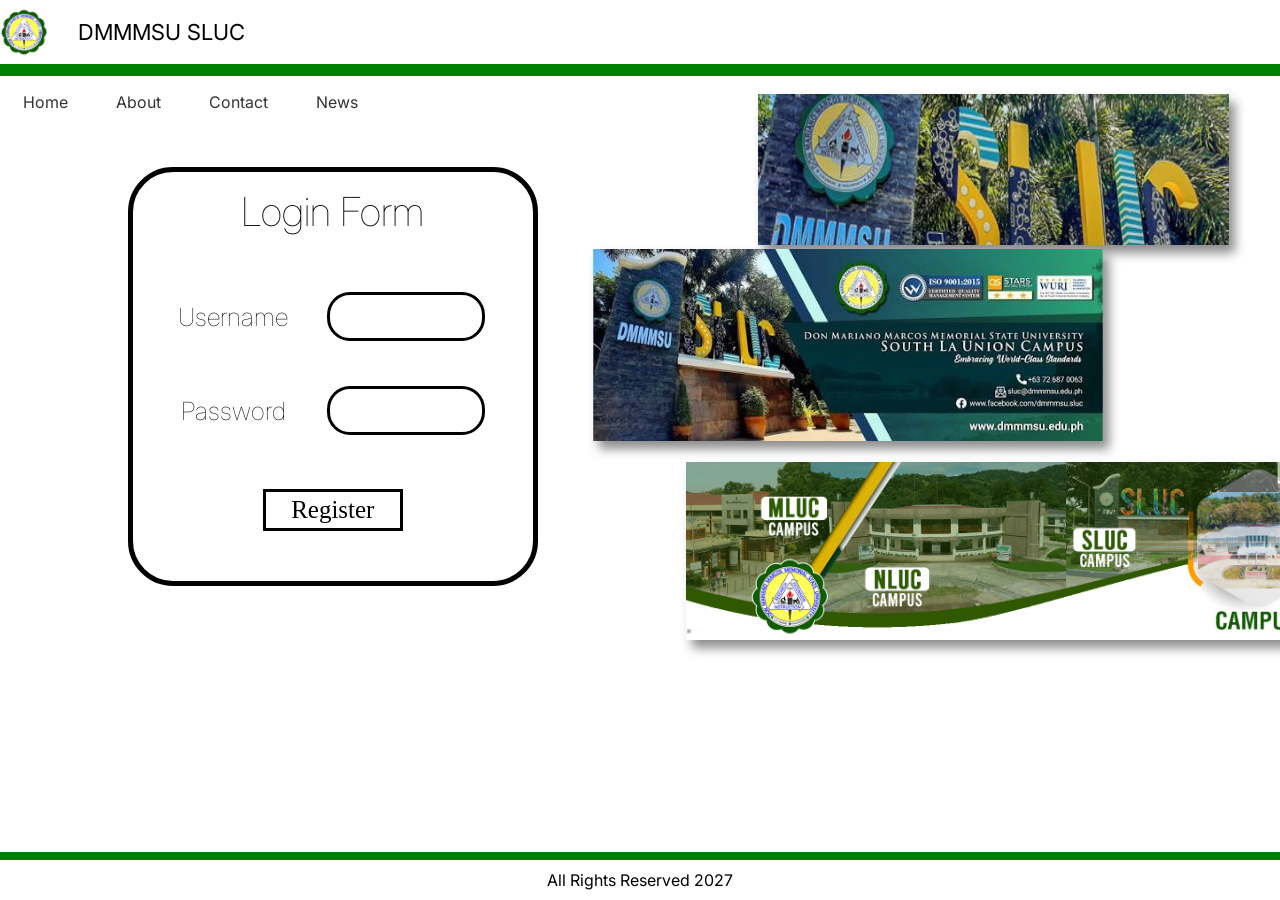
<file: index.html>
<!DOCTYPE html>
<html lang="en">
<head>
  <meta charset="UTF-8">
  <meta name="viewport" content="width=device-width, initial-scale=1.0">
  <title>DMMMSU SLUC - Login</title>
  <link rel="preconnect" href="https://fonts.googleapis.com">
  <link href="https://fonts.googleapis.com/css2?family=Inter:wght@400;700&display=swap" rel="stylesheet">
  <link rel="stylesheet" href="style.css">
</head>
<body>

  <!-- Header: logo + name, dark green line underneath -->
  <header class="site-header">
    <img class="brand-logo" src="DmmmsuLogo.png" alt="DMMMSU logo">
    <span class="brand-name">DMMMSU SLUC</span>
  </header>

  <div class="page-body">

    <!-- Navigation (sits just below the green line) -->
    <nav class="main-nav">
      <a href="#">Home</a>
      <a href="#">About</a>
      <a href="#">Contact</a>
      <a href="#">News</a>  
    </nav>

    <!-- Left column: login form -->
    <section class="login-column">
      <form>
           <h3>Login Form</h3>
           <label>Username</label> 
           <input type="text" name="username" required></input>
           <label>Password</label>
           <input type="password" name="password" required></input>
           <button type="submit">Register</button>
        </form>
    </section>

    <!-- Right column: staggered campus images -->
    <section class="gallery-column">
      <img class="gallery-img img-top" src="sluc.jpg" alt="DMMMSU SLUC campus sign">
      <img class="gallery-img img-middle" src="dmsusluc.jpg" alt="DMMMSU SLUC campus banner">
      <img class="gallery-img img-bottom" src="slc.png" alt="DMMMSU campuses overview">
    </section>

  </div>

  <!-- Footer: dark green line + centered text -->
  <footer class="site-footer">
    <p>All Rights Reserved 2027</p>
  </footer>

</body>
</html>
</file>
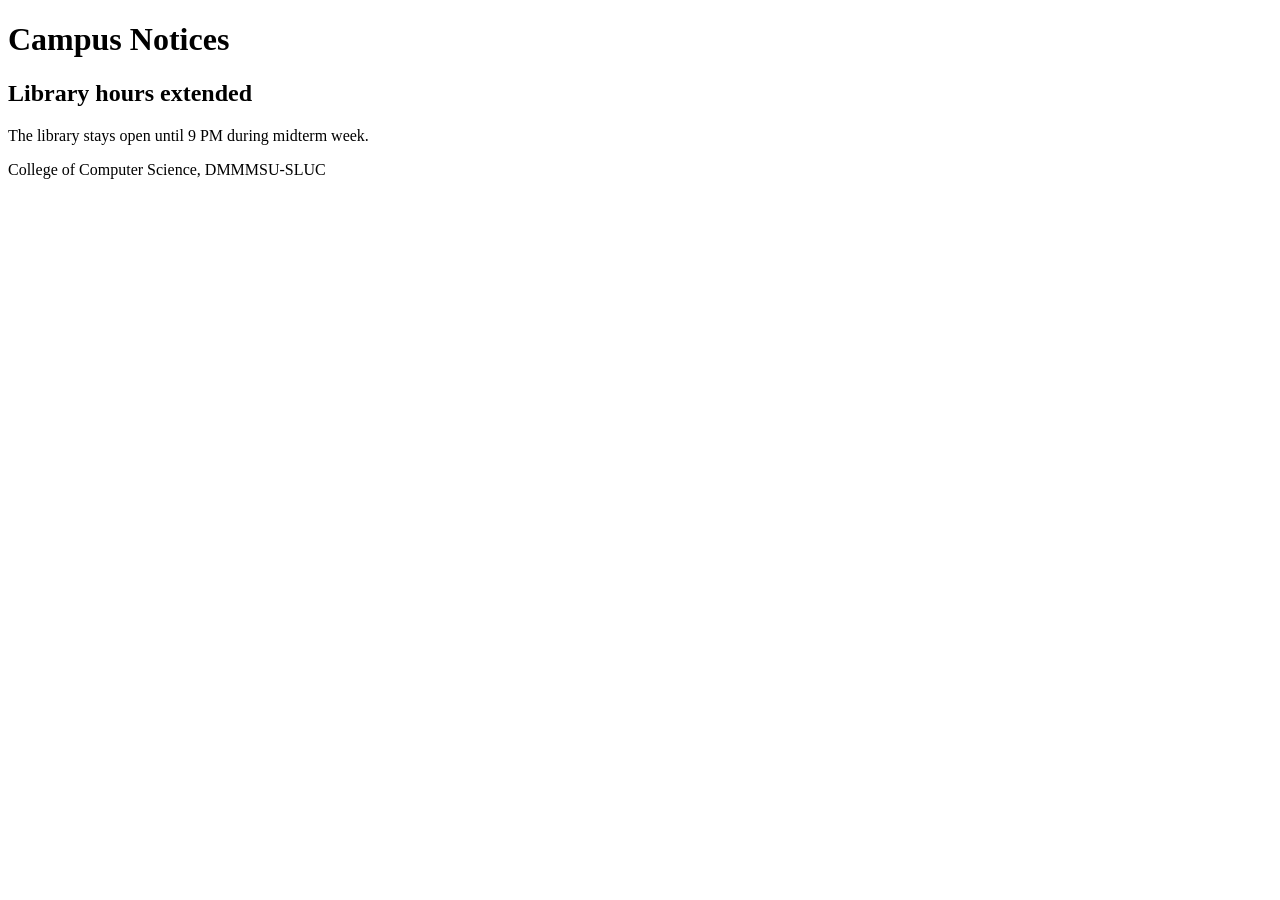
<file: campusnoticeindex.html>
<!DOCTYPE html>
<html lang="en">
<head>
  <meta charset="utf-8">
  <meta name="viewport" content="width=device-width, initial-scale=1">
  <title>Campus Notices</title>
</head>
<body>
  <header>
    <h1>Campus Notices</h1>
  </header>
  <main>
    <article class="notice">
      <h2>Library hours extended</h2>
      <p>The library stays open until 9 PM during midterm week.</p>
    </article>
  </main>
  <footer>
    <p>College of Computer Science, DMMMSU-SLUC</p>
  </footer>
</body>
</html>
</file>
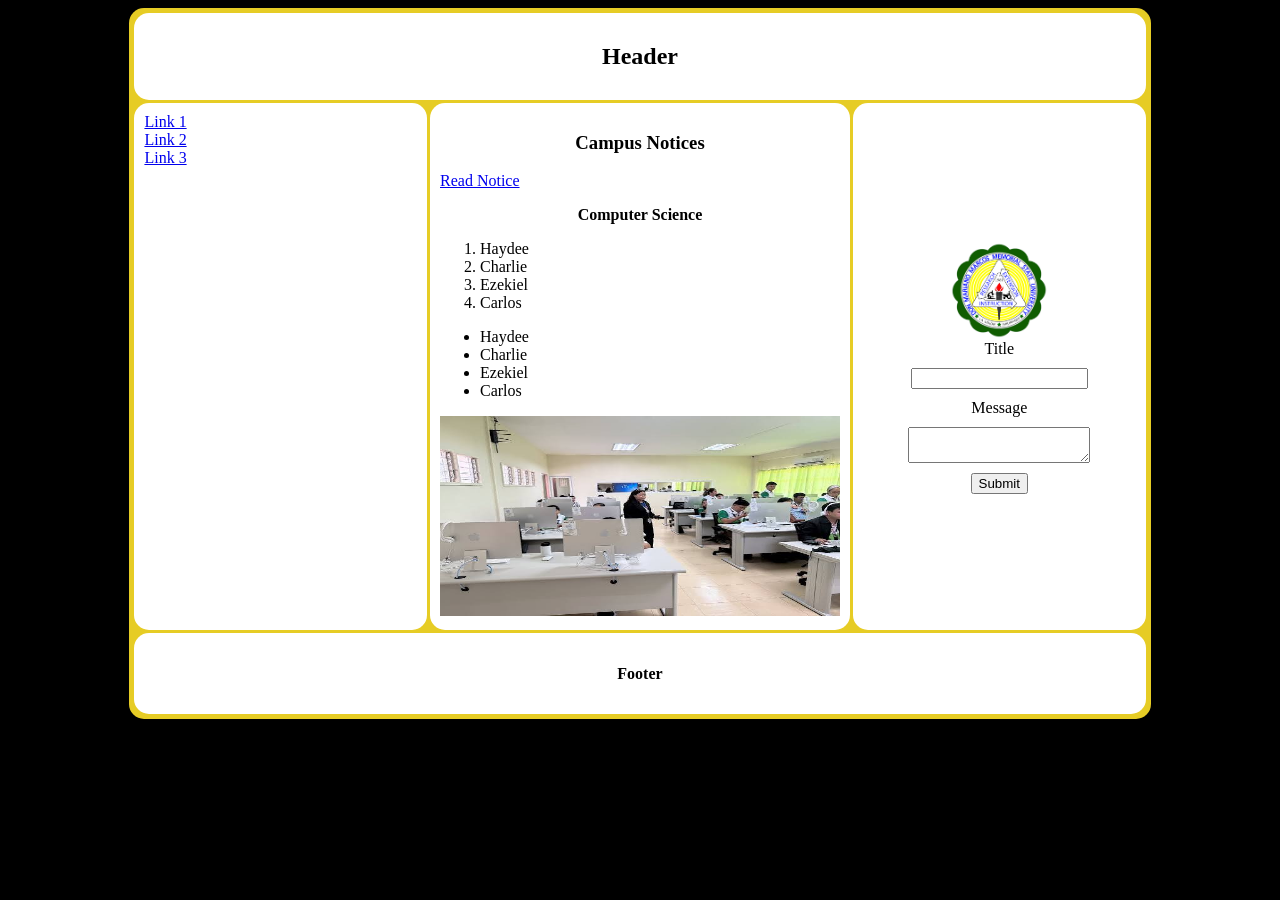
<file: newIndex.html>
<!DOCTYPE html>
<html lang="en">
<head>
    <meta charset="UTF-8">
    <meta name="viewport" content="width=device-width, initial-scale=1">
    <title>CSS Grid Layout</title>
    <link rel="stylesheet" href="newstyle.css">
</head>
<body>
<div class="container">
  <div class="header">
    <h2>Header</h2>
  </div>

  <div class="menu">
    <a href="#">Link 1</a><br>
    <a href="#">Link 2</a><br>
    <a href="#">Link 3</a>
  </div>

  <div class="content">
    <h3>Campus Notices</h3>
    <a href="Notice.html">Read Notice</a>
    <p><strong>Computer Science</strong></p>

    <ol>
      <li>Haydee</li>
      <li>Charlie</li>
      <li>Ezekiel</li>
      <li>Carlos</li>
    </ol>
    <ul>
      <li>Haydee</li>
      <li>Charlie</li>
      <li>Ezekiel</li>
      <li>Carlos</li>
    </ul>
    <img src="DmmmsuBuilding.jpg" alt="Computer Science Logo" width="400" height="200">
  </div>

  <div class="content1">
    <img src="DmmmsuLogo.png" alt="Dmmmsu Logo" width="100" height="100">
    <form action="/api/notices" method="post">
      <label for="title">Title</label>
      <input type="text" id="title" name="title" required>
      <label for="msg">Message</label>
      <textarea id="msg" name="msg" required></textarea>
      <button type="submit">Submit</button>
    </form>
  </div>

  <div class="footer">
    <h4>Footer</h4>
  </div>
</div>
</body>
</html>
</file>
<file: style.css>
/* ==========================================================
   1. Base / Reset
   ========================================================== */
:root {
  --green: #145D16;
  --white: #FFFFFF;
  --black: #000000;
  --gray: #F5F5F5;
}

* {
  box-sizing: border-box;
  margin: 0;
  padding: 0;
}

body {
  font-family: "Inter", Arial, Helvetica, sans-serif;
  color: black;
  background: white;
  min-height: 100vh;
  display: flex;
  flex-direction: column;
}

img {
  display: block;
}

/* ==========================================================
   2. Header (logo + name, thick green line below)
   ========================================================== */
.site-header {
  display: flex;
  align-items: center;
  gap: 30px;
  height: 76px;
  background: white;
  border-bottom: 12px solid green;
}

.brand-logo {
  width: 48px;
  height: 48px;
  object-fit: contain;
}

.brand-name {
  font-size: 22px;
}

/* ==========================================================
   3. Page body: nav and campus images
   ========================================================== */
.page-body {
  flex: 1;
  position: relative;       /* the image column is placed inside this */
  overflow: hidden;         /* the bottom image runs off the right edge */
  height: 100px;        /* keeps the page height now that the form is unstyled */
  padding-bottom: 44px;
}

/* ---------- Navigation ---------- */
.main-nav {
  display: flex;
  gap: 24px;
  padding: 8px 11px;
  font-size: 16px;
  line-height: 20px;
}

.main-nav a {
  color: black;
  text-decoration: none;  
}

.main-nav a:hover {
  color: var(--green);
}
/* Base styles for the links */
.main-nav a {
  text-decoration-style: dashed; /* Optional: adds a dashed underline */
  color: #333;
  display: inline-block; /* Required for the transform property to work smoothly on inline elements */
  padding: 8px 12px;
  transition: transform 0.3s ease, color 0.3s ease; /* Makes the zoom smooth */
}

/* Zoom effect on hover */
.main-nav a:hover {
  transform: scale(1.2); /* Scales the link up to 120% of its normal size */
  color: #3208ec;        /* Optional: Changes the color to blue when zoomed */
}

/* ---------- Campus images (staggered, diagonal) ---------- */
.gallery-column {
  position: absolute;
  top: 18px;
  left: 46.3%;
  width: 53.7%;
}

.gallery-img {
  object-fit: cover;
  box-shadow: 6px 8px 10px rgba(0, 0, 0, 0.45);
}

.img-top {
  margin-left: 24%;          /* pushed toward the right */
  width: 68.6%;
  aspect-ratio: 503 / 161;
}

.img-middle {
  margin-top: 4px;           /* sits further left */
  width: 74.2%;
  aspect-ratio: 544 / 205;
}

.img-bottom {
  margin-top: 21px;
  margin-left: 13.6%;        /* right again, runs past the screen edge */
  width: 88.7%;
  aspect-ratio: 650 / 190;
}

/* ==========================================================
   3b. Login section (left column)
   ========================================================== */

/* Position and width of the whole section.
   Change margin-left to move it sideways, margin-top to move it up/down,
   and width to make it wider/narrower. */
.login-column {
  margin: 39px 10%;
  width: 32%;
}

/* The box with the border.
   Change border, border-radius and padding to adjust the frame. */
.login-column form {
  display: grid;
  grid-template-columns: 140px 1fr;   /* labels on the left, inputs on the right */
  align-items: center;
  gap: 45px 24px;                     /* row gap, column gap */
  padding: 20px 30px 50px;
  background: white;
  border: 5px solid black;     /* thickness of the border */
  border-radius: 45px;                /* roundness of the corners */
}

/* Heading spans both columns and is centered */
.login-column h3 {
  grid-column: 1 / -1;
  text-align: center;
  font-size: 40px;
  line-height: 40px;
  font-weight: 70;
  margin-bottom: 15px;
}

/* Labels */
.login-column label {
  text-align: center;                 /* use left or right to change alignment */
  font-size: 25px;
  font-weight: 70;
}

/* Input fields (pill shape) */
.login-column input {
  width: 90%;
  height: 49px;
  padding: 10px;
  font-size: 10px;
  font-family: inherit;
  border: 3px solid black;
  border-radius: 23px;
  background: white;
}

/* Button spans both columns; use justify-self: start / center / end to align it */
.login-column button {
  grid-column: 1 / -1;
  justify-self: center;
  width: 140px;
  height: 42px;
  margin-top: 9px;
  background: white;
  color: black;
  border: 3px solid black;
  border-radius: 20;
  font-family: 'Times New Roman', Times, serif;
  font-size: 25px;
}

.login-column button:hover {
  background: green;
}

/* ==========================================================
   4. Footer
   ========================================================== */
.site-footer {
  background: white;
  border-top: 8px solid green;
  padding: 10px 20px;
  text-align: center;
  font-size: 16px;
}
</file>
<file: newstyle.css>
body {
  background-color: black;
}
.container {
  display: grid;
  grid-template-areas:
    "header header header"
    "menu content content1"
    "footer footer footer";
  grid-template-columns: 1fr 1fr 1fr;
  gap: 3px;
  background-color: #e6cc25;
  padding: 5px;
  width: 80%;
  margin: 0 auto;
  border-radius: 15px;
}
.container div {
  background-color: white;
  padding: 10px;
  border-radius: 15px;
}
.container div.header {
  grid-area: header;
  text-align: center;
}
.container div.menu {
  grid-area: menu;
}
.container div.content {
  grid-area: content;
}
.container div.content1 {
  grid-area: content1;
}
.container div.footer {
  grid-area: footer;
  text-align: center;
}
.content h3,.content p {
  text-align: center;
}
.container div.content1 {
  grid-area: content1;
  display: flex;
  flex-direction: column;
  justify-content: center;
  align-items: center;
  text-align: center;
}
.content1 form {
  display: flex;
  flex-direction: column;
  align-items: center;
  gap: 10px;
}
</file>
